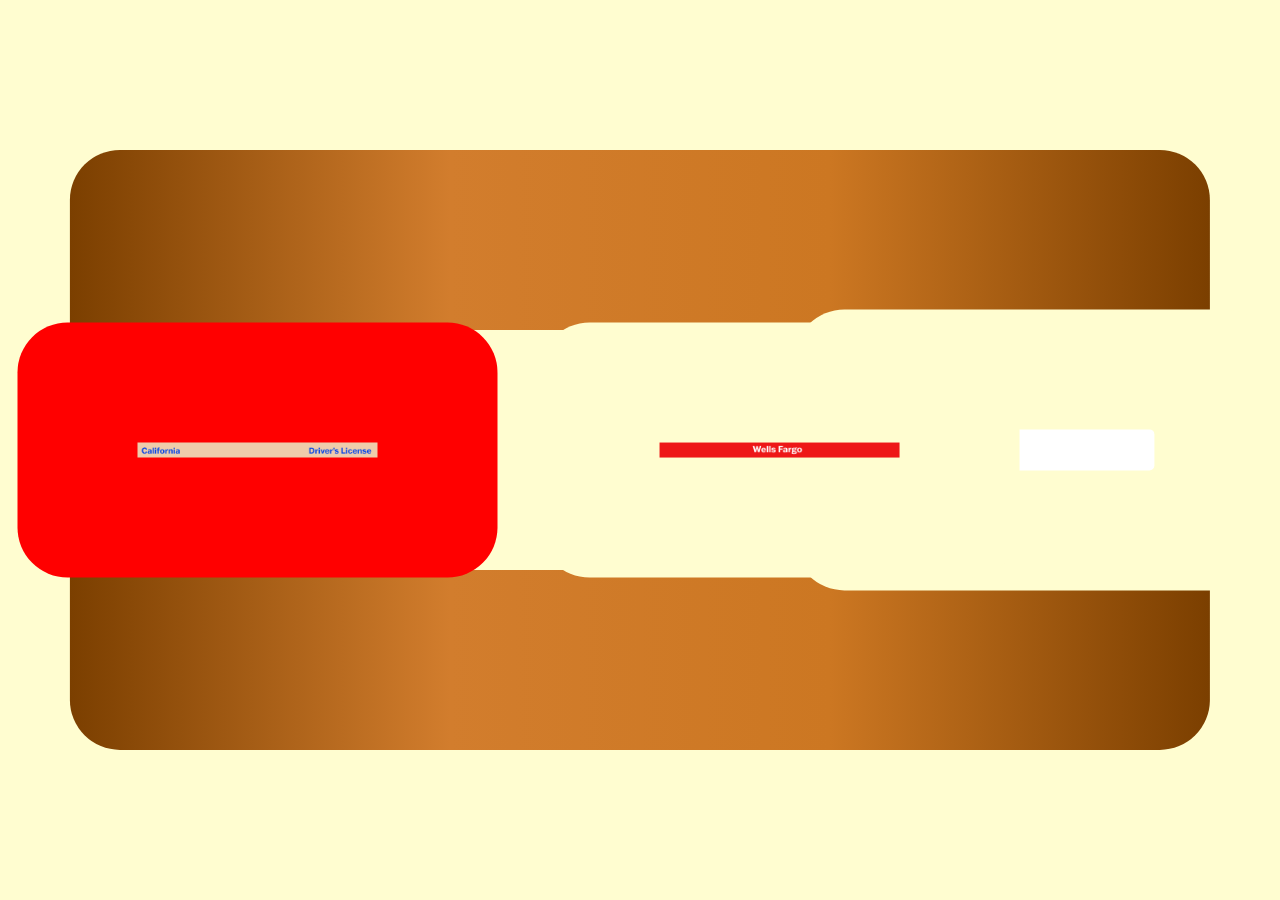
<file: index.html>
<!DOCTYPE html>
<html lang="en">

<head>
    <meta charset="UTF-8">
    <meta name="viewport" content="width=device-width, initial-scale=1.0">
    <link rel="stylesheet" href="styles.css">
    <title>Document</title>
</head>

<body>

    <div class="grid-container">
        <div class="grid-item animated"><a href="second-page-index.html" class="nav-link">&rarr;</a></div>
        <div class="grid-item"><img src="images/wellsfargographic.png" alt=""></div>
        <div class="grid-item animated"></div>
        <div class="grid-item"><img src="images/driverlicensegraphic.png" alt="driverlicensegraphic"></div>

    </div>










</body>

</html>
</file>
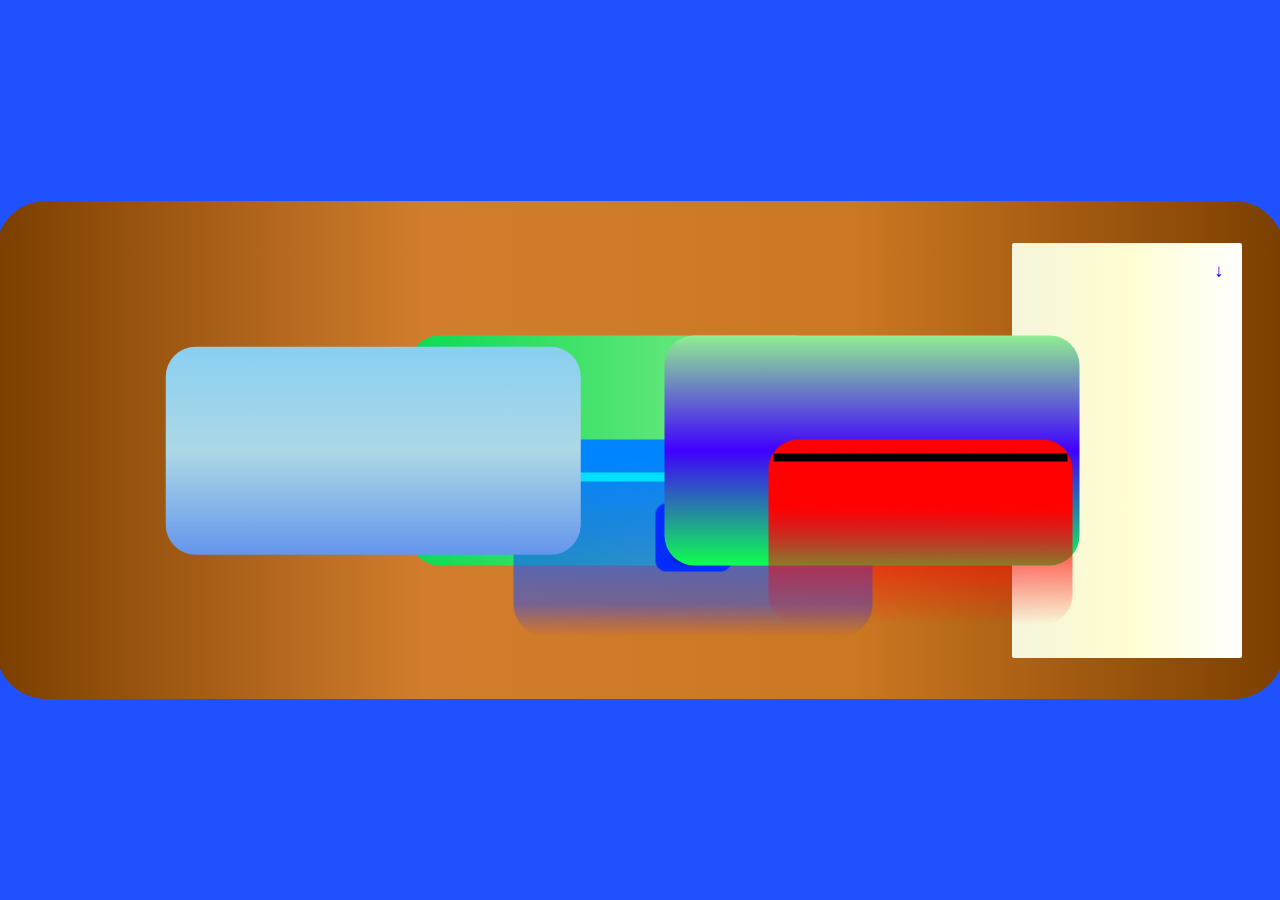
<file: second-page-index.html>
<!DOCTYPE html>
<html lang="en">

<head>
    <meta charset="UTF-8">
    <meta name="viewport" content="width=device-width, initial-scale=1.0">
    <link rel="stylesheet" href="third-page-styles.css">
    <link rel="stylesheet" href="second-page-styles.css">
    <title>Document</title>
</head>

<body>
    <div class="grid-container">
        <a href="third-page-index.html" class="nav-link">&rarr;</a>
        <div class="grid-item"> <img src="images/redcreditcard.png" alt="redcreditcard"></div>
        <div class="grid-item"> <img src="images/bluegradientcard.png" alt="bluegradientcard"></div>
        <div class="grid-item"></div>
        <div class="grid-item"></div>




</body>







</html>
</file>
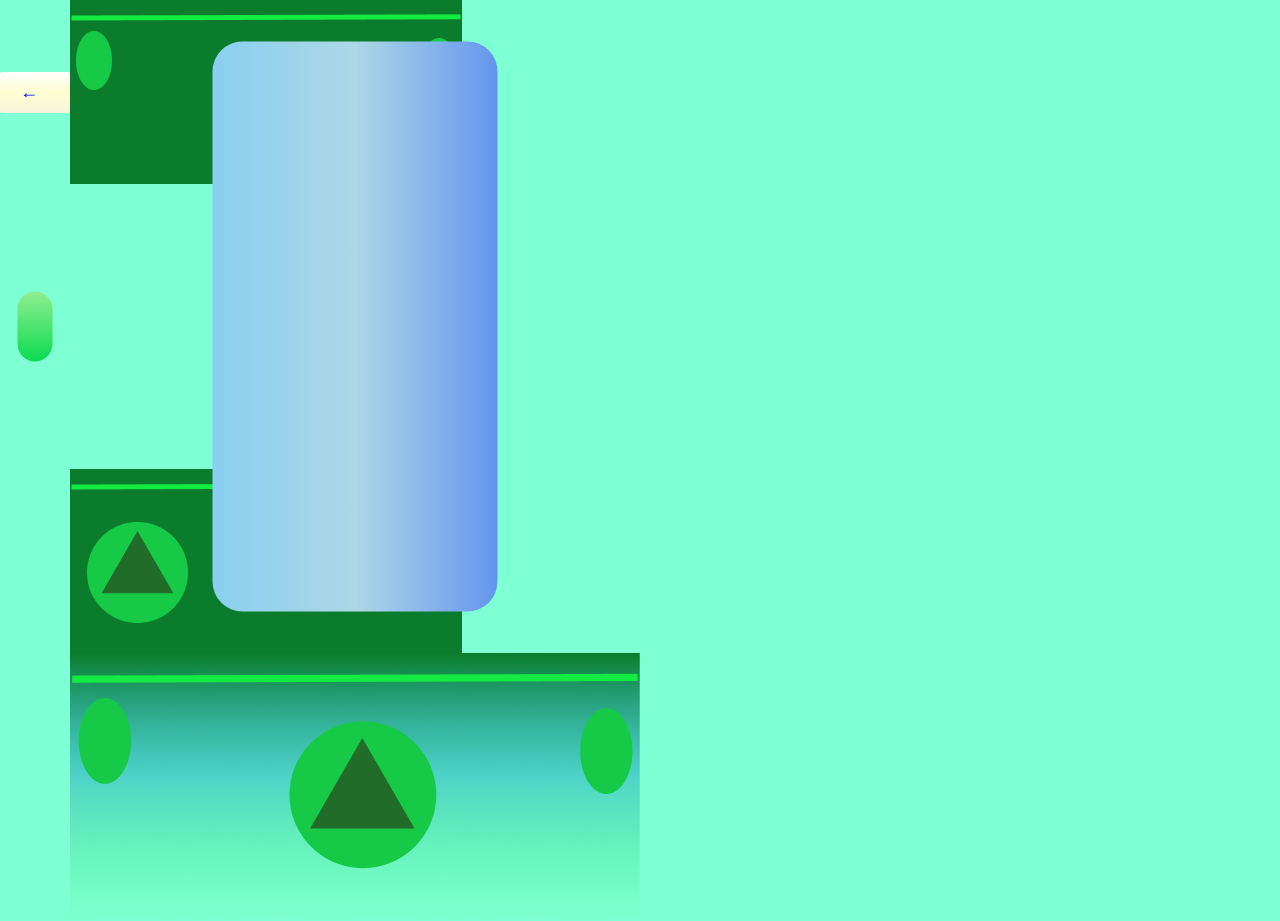
<file: third-page-index.html>
<!DOCTYPE html>
<html lang="en">

<head>
    <meta charset="UTF-8">
    <meta name="viewport" content="width=device-width, initial-scale=1.0">
    <link rel="stylesheet" href="second-page-styles.css">
    <link rel="stylesheet" href="third-page-styles.css">

    <title>Document</title>

</head>

<body>
    <a href="index.html" class="nav-link">&larr;</a>
    <img src="images/firstmoneygraphic.png" alt="firstmoneygraphic">
    <div class="grid-item"></div>
    <div class="grid-item"></div>
    <div class="grid-item"></div>
    <img src="images/secondmoneygraphic.png" alt="secondmoneygraphic">
    <div class="grid-item"></div>
    <img src="images/gradientmoney.png" alt="gradientmoney">








</body>

</html>
</file>
<file: styles.css>
body,
html {
  padding: 0;
  margin: 0;
  background-color: #fffdd0;
  display: flex;
  justify-content: center;
  align-items: center;
  height: 100vh;
}

.grid-container {
  background: linear-gradient(#7b3f00, #cc7722, #d27d2d, #7b3f00);
  display: grid;
  grid-template-columns: repeat(3, 200px);
  grid-template-columns: repeat(auto-fill, minmax(415px, 1fr));
  grid-template-rows: [row1-start] repeat(3, 230px);
  border-radius: 50px;
  gap: 25px;
  padding: 10%;
  position: relative;
  transform: rotate(90deg);
}

.grid-item {
  border-radius: 50px;
  padding: 25%;
  align-self: center;
  animation: scale 3s infinite;
  animation: colorChange 4s infinite;
  animation-timing-function: linear;
  transform: rotate(-90deg);
  position: relative;
}

.grid-item:nth-child(1) {
  background-color: #fffdd0;
  padding: 25%;
  z-index: 1;
}

.grid-item:nth-child(2) {
  background-color: #fffdd0;
  padding: 25%;
  z-index: 4;
}

.grid-item:nth-child(3) {
  background-color: #fffdd0;
  padding: 25%;
  z-index: 3;
}
.grid-item:nth-child(4) {
  background-color: #ff0000;
  padding: 25%;
  z-index: 4;
}

.grid-item img {
  max-width: 100%;
  max-height: 100%;
  display: block;
  position: relative;
}

.nav-link {
  display: flex;
  background-color: white;
  padding: 10px 20px;
  border-radius: 5px;
  text-decoration: none;
  font-weight: bolder;
  font-size: large;
}

@media (max-width: 600px) {
  .grid-container {
    grid-template-columns: repeat(auto-fill, minmax(300px, 1fr));
    max-width: 90%;
  }
}

@keyframes scale {
  0% {
    transform: scale(1);
  }
  50% {
    transform: scale(1.2);
  }
  100% {
    transform: scale(1);
  }
}
@keyframes colorChange {
  0% {
    background-color: #dc143c;
  }
  25% {
    background-color: #d2042d;
  }
  50% {
    background-color: #191970;
  }
  75% {
    background-color: #0f52ba;
  }
}

.animated {
  animation: moveRectangles 4s linear infinite;
}

@keyframes moveRectangles {
  0% {
    transform: translateX(0);
  }
  25% {
    transform: translateX(100px);
  }
  50% {
    transform: translateX(200px);
  }
  75% {
    transform: translateX(300px);
  }
  100% {
    transform: translateX(0);
  }
}
</file>
<file: third-page-styles.css>
body,
html {
  padding: 0;
  margin: 0;
  background-color: #7fffd4;
  display: grid;
  grid-template-columns: repeat(2, 1fr);
  grid-template-rows: repeat(2, 1fr);
  animation: upDownMotion 10s ease-in-out infinite alternate;
  animation: sideToSideMotion 3s ease-in-out infinite alternate;
  justify-content: center;
  align-items: center;
  height: 100vh;
}

.grid-item {
  display: grid;
  position: relative;
}

@keyframes upDownMotion {
  0%,
  100% {
    transform: translateY(0);
  }
  80% {
    transform: translateY(-20px);
  }
  100% {
    transform: translateY(0);
  }
}
@keyframes sideToSideMotion {
  0%,
  100% {
    transform: translateX(0);
  }
  50% {
    transform: translateX(40px);
  }
}

@media (max-width: 600px) {
  .grid-item {
    grid-template-columns: repeat(auto-fill, minmax(300px, 1fr));
    max-width: 90%;
  }
}

@media (max-width: 600px) {
  .grid-item {
    grid-template-columns: repeat(auto-fill, minmax(300px, 1fr));
    max-width: 90%;
  }
}
</file>
<file: second-page-styles.css>
body,
html {
  padding: 0;
  margin: 0;
  background-color: #1f51ff;
  display: flex;
  justify-content: center;
  align-items: center;
  height: 100vh;
}

.grid-container {
  background: linear-gradient(#7b3f00, #cc7722, #d27d2d, #7b3f00);
  display: grid;
  grid-template-columns: repeat(3, 200px);
  grid-template-columns: repeat(auto-fill, minmax(415px, 1fr));
  grid-template-rows: [row1-start] repeat(3, 230px);
  border-radius: 50px;
  gap: 25px;
  padding: 10%;
  position: relative;
  transform: rotate(90deg);
}

.grid-item {
  border-radius: 30px;
  padding: 25%;
  transform: rotate(-90deg);
  position: relative;
  animation: upDownMotion 10s ease-in-out infinite alternate;
  animation: sideToSideMotion 3s ease-in-out infinite alternate;
}

.grid-item:nth-child(2) {
  background-image: linear-gradient(#90ee90, #3f00ff, #0fff50);
  padding: 25%;
  z-index: 4;
}

.grid-item:nth-child(3) {
  background-image: linear-gradient(to right, #0bda51, #90ee90);
  padding: 25%;
  z-index: 3;
}

.grid-item:nth-child(4) {
  background-image: linear-gradient(#89cff0, #add8e6, #6495ed);
  padding: 25%;
  z-index: 4;
}

.nav-link {
  display: flex;
  background-image: linear-gradient(white, #fffdd0, #f5f5dc);
  padding: 10px 20px;
  border-radius: 2px;
  text-decoration: none;
  font-weight: bolder;
  font-size: large;
}

@media (max-width: 600px) {
  .grid-container {
    grid-template-columns: repeat(auto-fill, minmax(300px, 1fr));
    max-width: 90%;
  }
}

@keyframes upDownMotion {
  0%,
  100% {
    transform: translateY(0);
  }
  80% {
    transform: translateY(-20px);
  }
  100% {
    transform: translateY(0);
  }
}
@keyframes sideToSideMotion {
  0%,
  100% {
    transform: translateX(0);
  }
  50% {
    transform: translateX(40px);
  }
}
</file>
